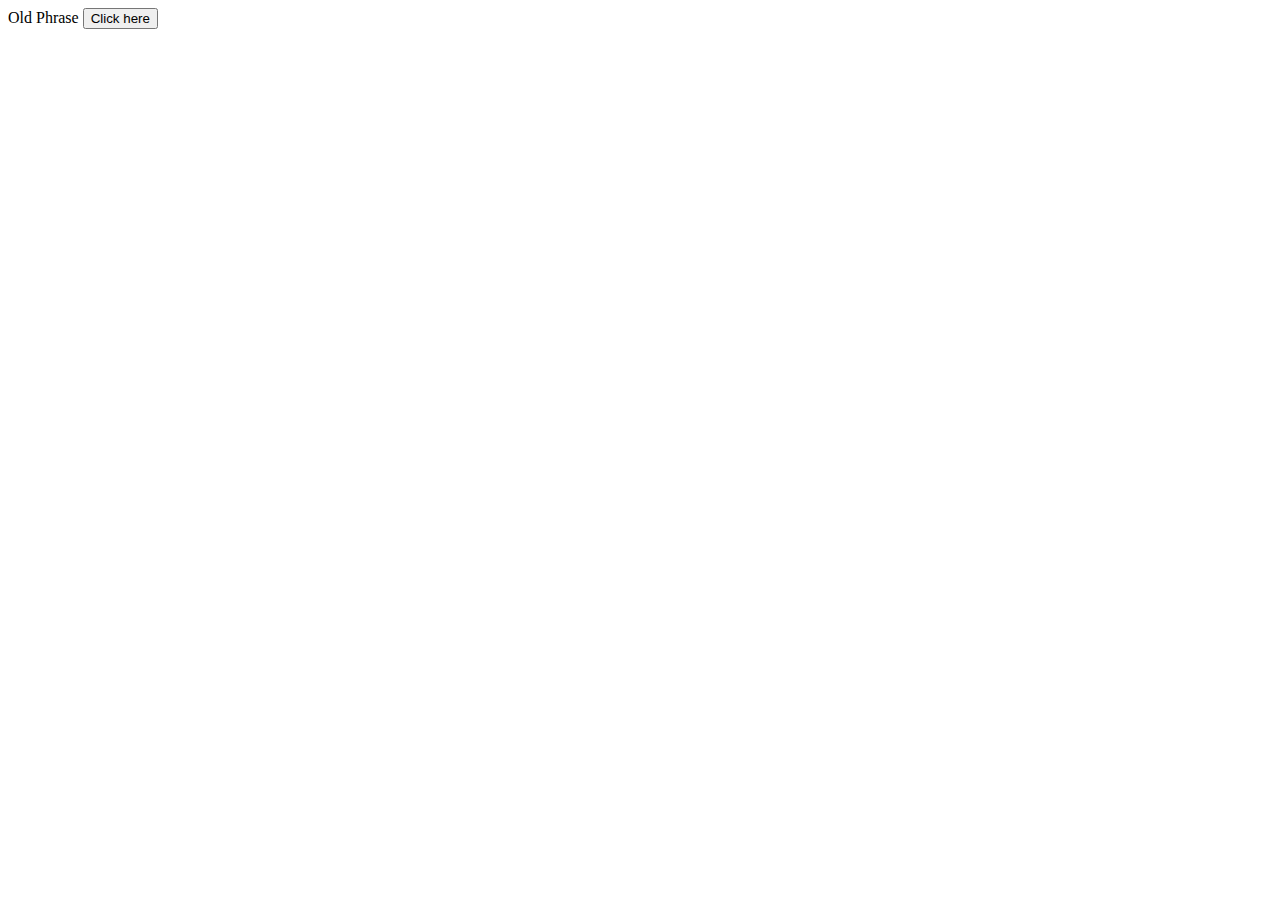
<file: code/Fall 2017/3c.html>
<!DOCTYPE html>
<html lang="en">
<head>
	<meta charset="UTF-8">
	<title>Document</title>
</head>
<body>
	<span id="show">Old Phrase</span>
	<button type="button"  onclick="changeText()">Click here</button>
	<script>
		function changeText()
		{
			document.getElementById("show").innerHTML = 'World';
		}
		
	</script>
</body>
</html>
</file>
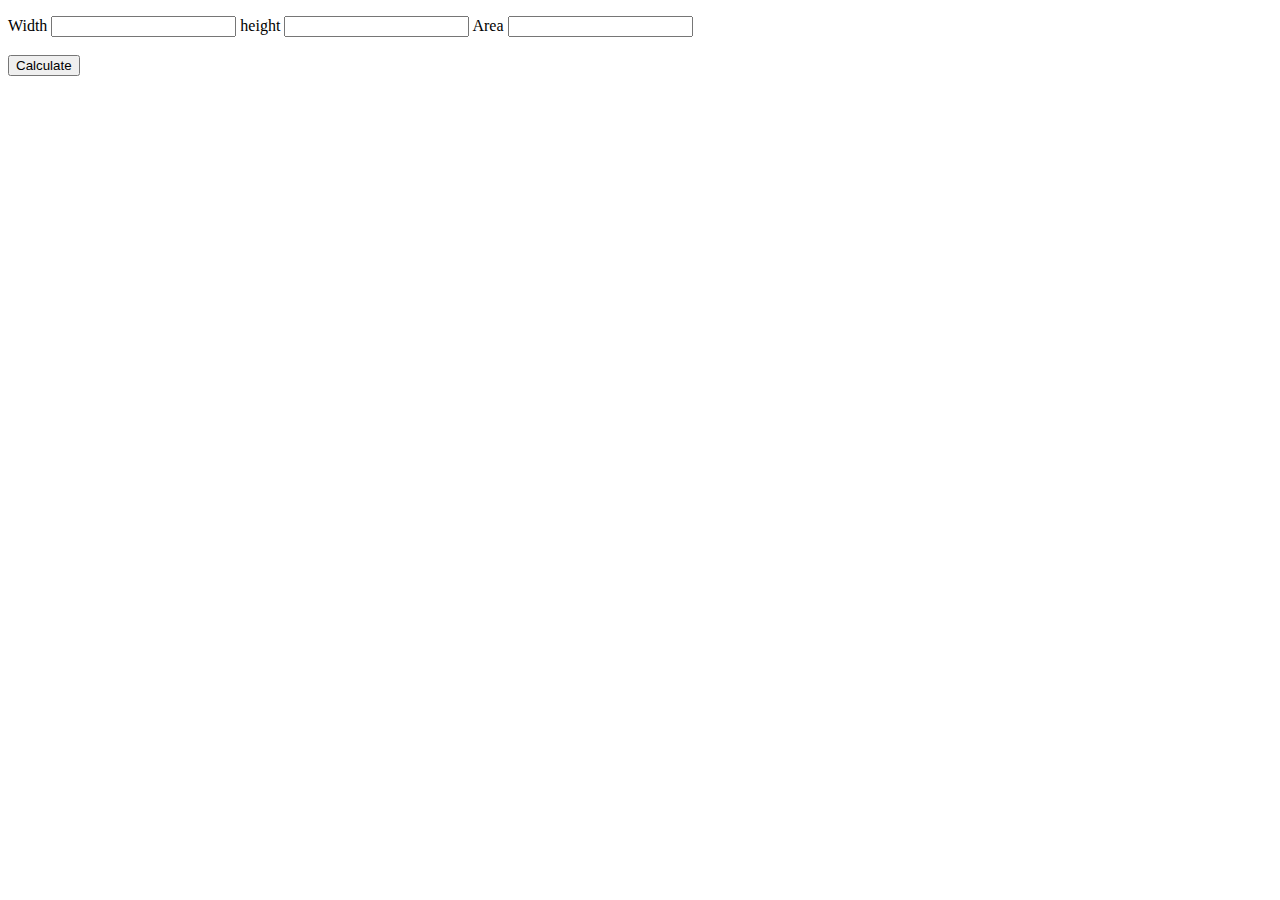
<file: code/Fall 2018/2a.html>
<!DOCTYPE html>
<html lang="en">
<head>
	<meta charset="UTF-8">
	<title>Document</title>
</head>
<body>
	<form action="">
		<p>Width <input type="text" id="width">
			height <input type="text" id="height">
			Area <input type="text" id="area"><br><br>
			<input type="button" onclick="calculateArea()" value="Calculate">
		</p>
	</form>

	<script>
		function calculateArea() {
			var width  = parseInt(document.getElementById('width').value);
			var height = parseInt(document.getElementById('height').value);
			var area   = width * height;
			document.getElementById('area').value = area;

		}
	</script>
</body>
</html>
</file>
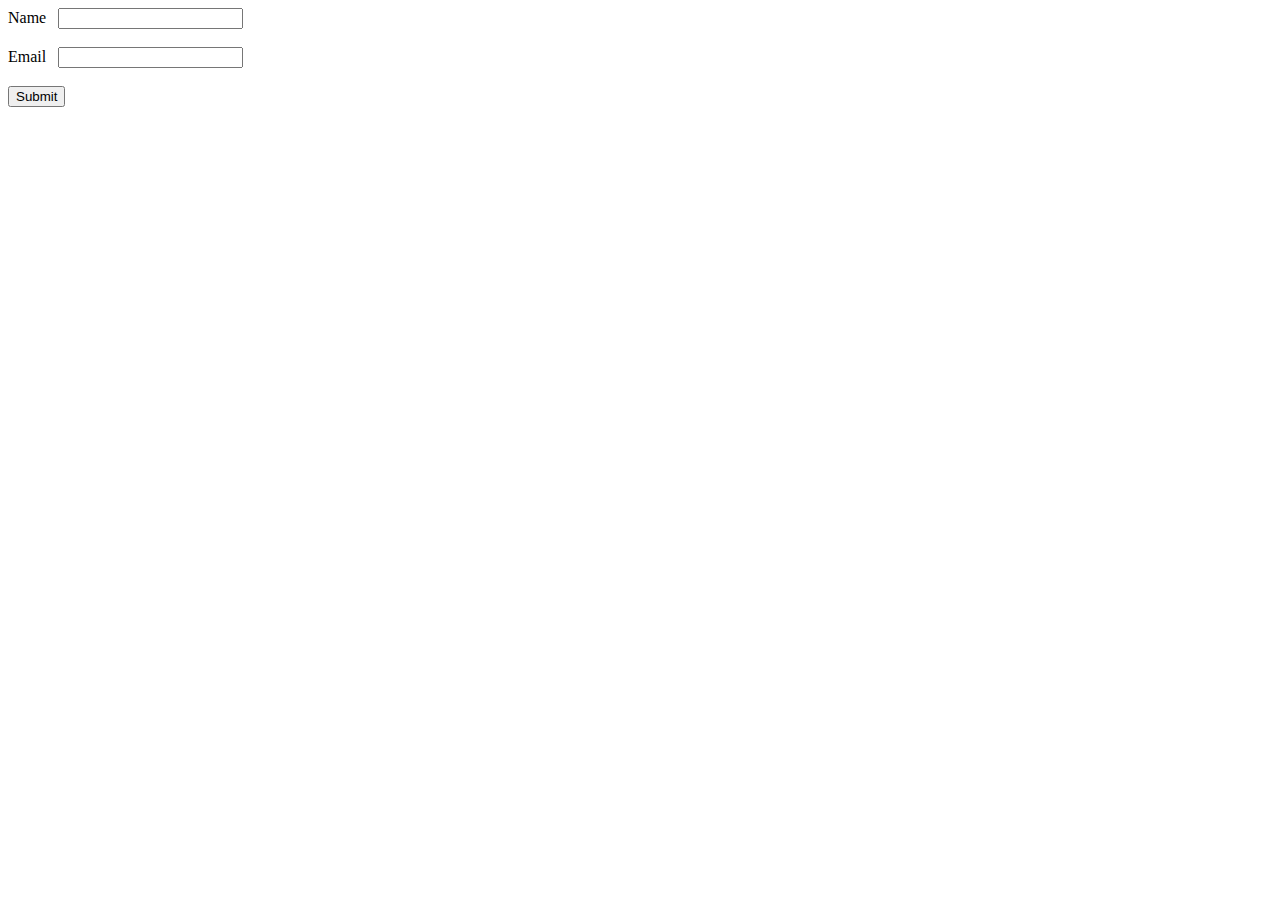
<file: code/Fall 2018/3.intro.html>
<!DOCTYPE html>
<html lang="en">
<head>
	<meta charset="UTF-8">
	
</head>
<body>
	<form action="welcome.php" method="post">
		Name &nbsp; <input type="text" name="name"><br><br>
		Email &nbsp; <input type="email" name="email"><br><br>
		<input type="submit">

	</form>
</body>
</html>
</file>
